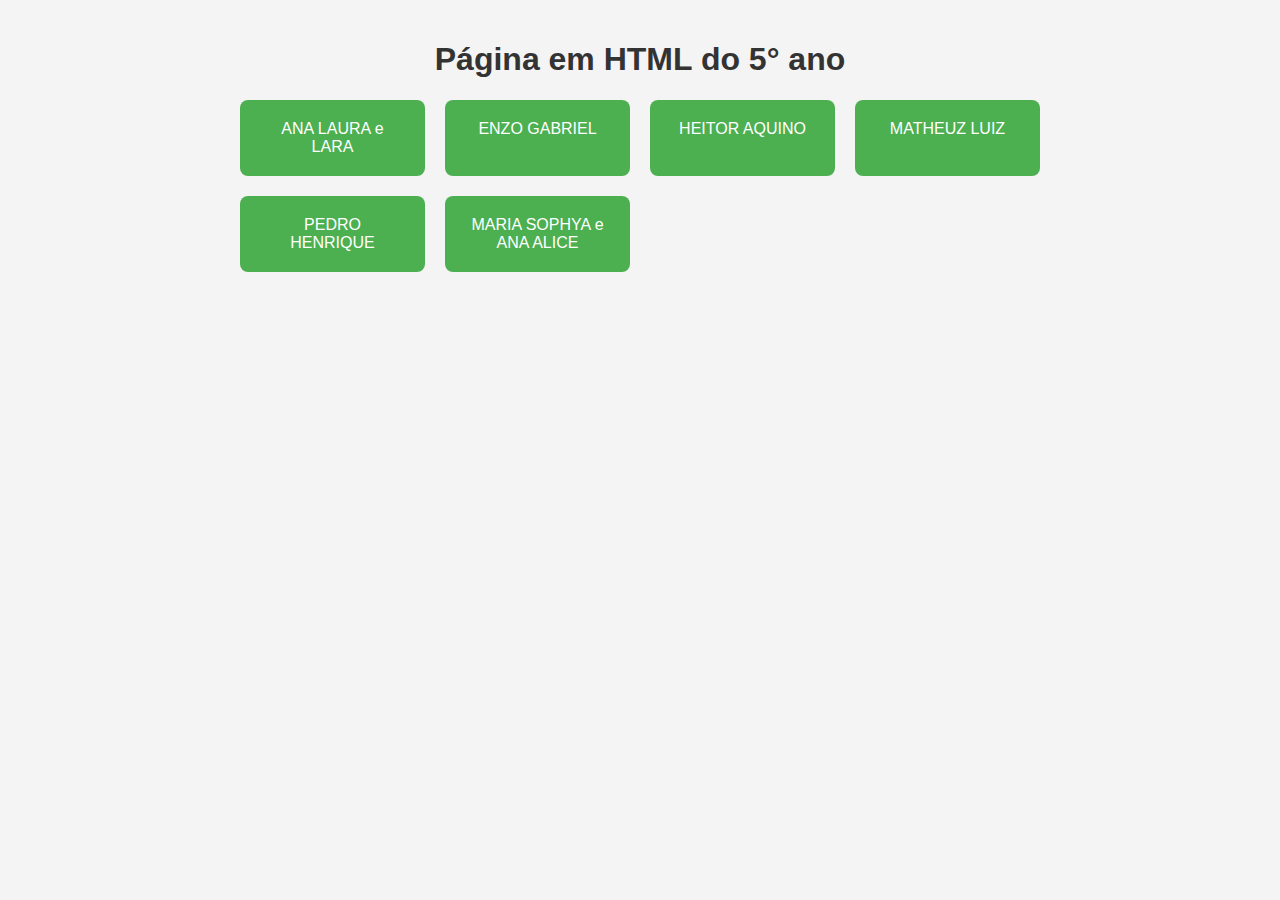
<file: index.html>
<!DOCTYPE html>
<html lang="pt-BR">
<head>
    <meta charset="UTF-8">
    <meta name="viewport" content="width=device-width, initial-scale=1.0">
    <title>Hub dos Alunos</title>
    <link rel="stylesheet" href="styles.css">
</head>
<body>
    <h1>Página em HTML do 5° ano</h1>
    <div class="container">
        <div class="aluno" onclick="window.location.href='HTML alunos/ANA LAURA - LARA.html'">ANA LAURA e LARA</div>
        <div class="aluno" onclick="window.location.href='HTML alunos/ENZO GABRIEL.html'">ENZO GABRIEL</div>
        <div class="aluno" onclick="window.location.href='HTML alunos/HEITOR AQUINO.html'">HEITOR AQUINO</div>
        <div class="aluno" onclick="window.location.href='HTML alunos/MATHEUZ LUIZ.html'">MATHEUZ LUIZ</div>
        <div class="aluno" onclick="window.location.href='HTML alunos/PEDRO HENRIQUE.html'">PEDRO HENRIQUE</div>
        <div class="aluno" onclick="window.location.href='HTML alunos/MARIA SOPHYA - ANA LAURA.html'">MARIA SOPHYA e ANA ALICE</div>
    </div>
</body>
</html>
</file>
<file: styles.css>
/* styles.css */
body {
    font-family: Arial, sans-serif;
    background-color: #f4f4f4;
    text-align: center;
    margin: 0;
    padding: 20px;
}

h1 {
    color: #333;
}

.container {
    display: grid;
    grid-template-columns: repeat(auto-fill, minmax(150px, 1fr));
    gap: 20px;
    margin: 20px auto;
    max-width: 800px;
}

.aluno {
    background-color: #4CAF50;
    color: white;
    padding: 20px;
    border-radius: 8px;
    cursor: pointer;
    transition: background-color 0.3s;
}

.aluno:hover {
    background-color: #45a049;
}
</file>
